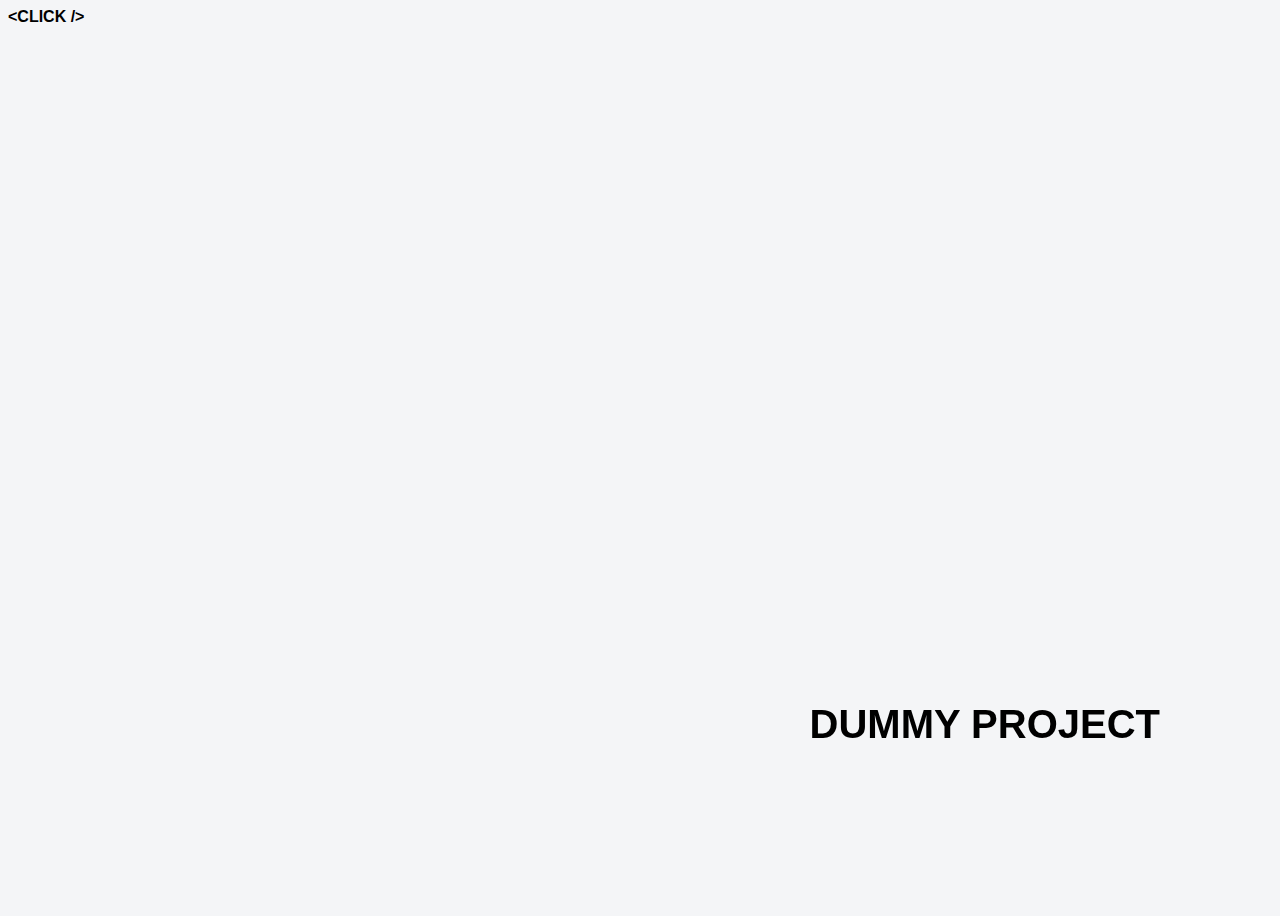
<file: index.html>
<!DOCTYPE html>
<html lang="en" dir="ltr">
  <head>
    <meta charset="utf-8">
    <link href="https:<span>//</span>fonts.googleapis.com/css?family=Roboto+Condensed:400,700" rel="stylesheet">
    <link rel="stylesheet" href="css/stylesheet.css" type="text/css" charset="utf-8" />
    <link href="css/style.css" rel="stylesheet">

    <!-- favicon -->
    <title>Dummy Project</title>
  </head>
  <body class="initial">
    <script type="text/javascript">

      function initial(){
        document.body.innerHTML = `
          <h2 class="logo">DUMMY PROJECT</h2>
          <a class="click-here" onclick="projects()"><strong> &ltCLICK /&gt</strong> </a>
        `
      }

      function projects(){
        document.body.innerHTML = `
          <h2 class='logo'>DUMMY PROJECT</h2>
          <a class="click-here" onclick="initial()"><strong> &ltBACK /&gt</strong> </a>
          <div class='div-contact'></div>
          <ul class='project-container'>
            <li class='contact' onclick="contact()">CONTACT</li>
            <li class='values'>VALUES <span>//</span> a list of stuff we agree on</li>
            <li class='essays'>ESSAYS FOR CURIOUS FOLK <span >//</span> a free compiled reader of wisdom</li>
            <li class='nome'>NOME <span>//</span> never forget names app</li>
            <li class='thirds'>THIRDS <span>//</span> browser extension to help focus on three things</li>
            <li class='pablo'>VON <span>//</span> a client, fixed there...</li>
            <li class='steven'>STEVEN <span>//</span> a client, we fixed there...</li>
            <li class='other'>OTHER <span>//</span> a client, we fixed there...</li>
          </ul>
        `;
        paintSpans();
        document.body.classList.replace("initial", "second");
      }

      function paintSpans(){
        const spans = document.querySelectorAll("span");
        const newColor = `rgb(${randomColor()},${randomColor()},${randomColor()})`;
        console.log(newColor);
        for(let span of spans){
          span.style.color = newColor;
        }
      }

      function randomColor(){
        return Math.floor(Math.random() * 256);
      }

      function contact(){
        const contact = document.querySelector('.div-contact')
        contact.innerHTML = `Just two fools trying to be Bitcoin trillionaires`
      }

      document.addEventListener("DOMContentLoaded", initial);
    </script>
  </body>
</html>
</file>
<file: css/stylesheet.css>
/*! Generated by Font Squirrel (https://www.fontsquirrel.com) on August 8, 2018 */

@font-face {
    font-family: 'typewriter';
    src: url('travelingtypewriter-webfont.woff2') format('woff2'),
         url('travelingtypewriter-webfont.woff') format('woff');
    font-weight: normal;
    font-style: normal;

}
</file>
<file: css/style.css>
body {
  font-family: 'Roboto Condensed', sans-serif;
  display: flex;
  min-height: 100vh;
  flex-direction: column;
  background-color: 	#f4f5f7;
}

li {
  font-family: 'typewriter', Arial, sans-serif;
}

.project-container {
  margin-left: 80px;
  margin-top: 35px;
}

.logo {
    position: fixed;
    bottom: 120px;
    right: 120px;
    font-size: 40px;
}

.click-here,  {
  text-decoration: none;
}

.div-contact {
    position: absolute;
    top: 240px;
    right: 120px;
    font-size: 40px;
}
</file>
